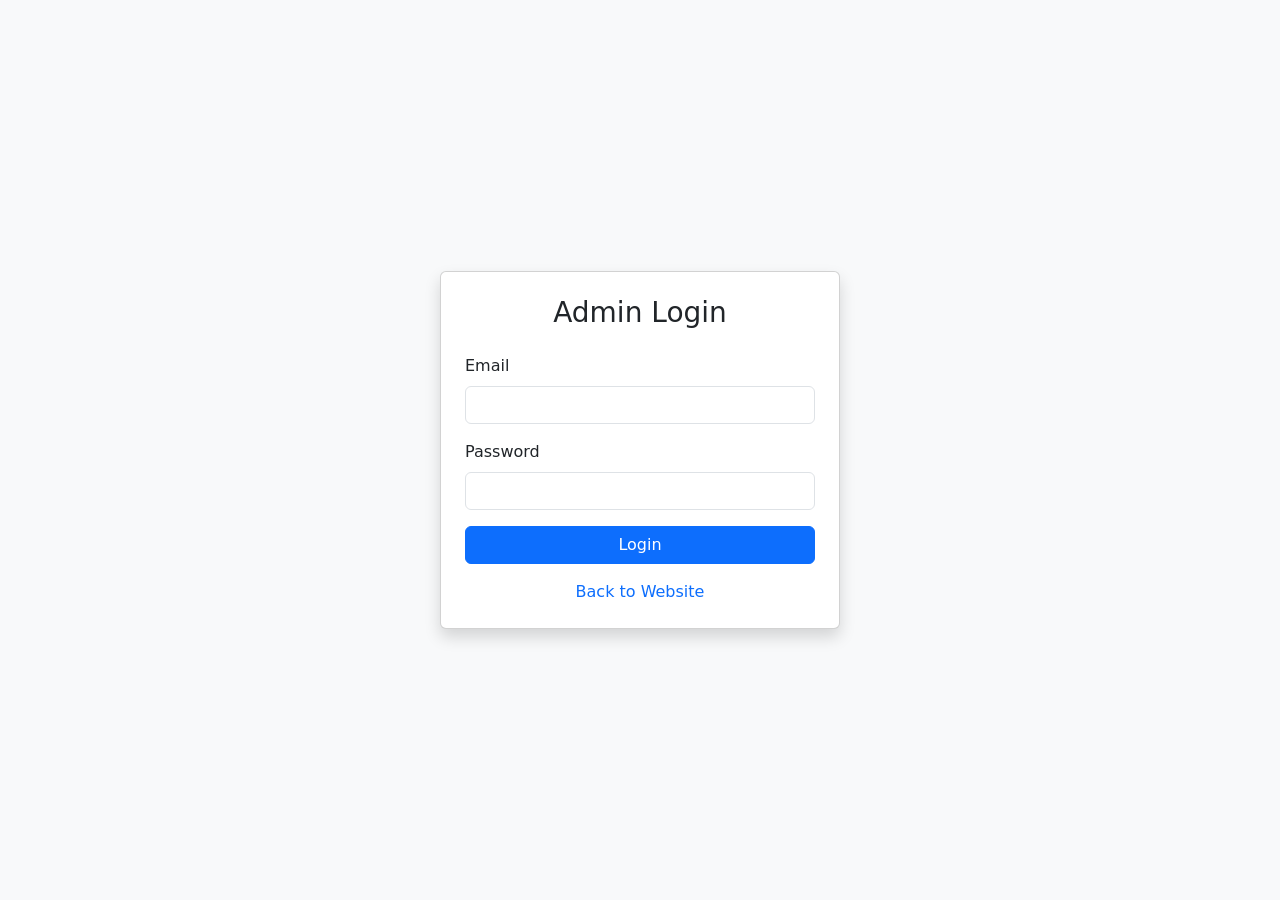
<file: admin.html>
<!DOCTYPE html>
<html lang="en">
<head>
    <meta charset="UTF-8">
    <meta name="viewport" content="width=device-width, initial-scale=1.0">
    <title>Admin Panel</title>
    <!-- Bootstrap 5 CSS -->
    <link href="https://cdn.jsdelivr.net/npm/bootstrap@5.3.0/dist/css/bootstrap.min.css" rel="stylesheet">
    <!-- FontAwesome for Icons -->
    <link rel="stylesheet" href="https://cdnjs.cloudflare.com/ajax/libs/font-awesome/6.4.0/css/all.min.css">
    <style>
        body {
            font-family: 'Segoe UI', Tahoma, Geneva, Verdana, sans-serif;
            background-color: #f8f9fa;
        }
        .sidebar {
            height: 100vh;
            background-color: #343a40;
            color: white;
            position: fixed;
            width: 250px;
            padding-top: 20px;
        }
        .sidebar a {
            color: #adb5bd;
            text-decoration: none;
            padding: 15px 20px;
            display: block;
            transition: 0.3s;
        }
        .sidebar a:hover, .sidebar a.active {
            background-color: #495057;
            color: white;
        }
        .main-content {
            margin-left: 250px;
            padding: 20px;
        }
        .card-counter {
            box-shadow: 2px 2px 10px #DADADA;
            margin: 5px;
            padding: 20px 10px;
            background-color: #fff;
            height: 100px;
            border-radius: 5px;
            transition: .3s linear all;
        }
        .card-counter:hover {
            box-shadow: 4px 4px 20px #DADADA;
            transform: scale(1.02);
        }
        .card-counter i {
            font-size: 5em;
            opacity: 0.2;
        }
        /* Utility to hide sections */
        .section-view {
            display: none;
        }
        .section-view.active {
            display: block;
        }
    </style>
</head>
<body>
    <div id="admin-wrapper">
    <!-- Sidebar -->
    <div class="sidebar">
        <h3 class="text-center mb-4">Admin Panel</h3>
        <a href="#" onclick="showSection('dashboard')" id="nav-dashboard" class="active"><i class="fas fa-tachometer-alt me-2"></i> Dashboard</a>
        <a href="#" onclick="showSection('products')" id="nav-products"><i class="fas fa-box me-2"></i> Products</a>
        <a href="#" onclick="showSection('brands')" id="nav-brands"><i class="fas fa-tags me-2"></i> Brands</a>
        <a href="#" onclick="showSection('about')" id="nav-about"><i class="fas fa-info-circle me-2"></i> About Content</a>
        <a href="#" onclick="showSection('contact')" id="nav-contact"><i class="fas fa-address-card me-2"></i> Contact Details</a>
        <a href="#" onclick="logout()" class="text-danger mt-5"><i class="fas fa-sign-out-alt me-2"></i> Logout</a>
    </div>

    <!-- Main Content -->
    <div class="main-content">
        
        <!-- DASHBOARD SECTION -->
        <div id="dashboard" class="section-view active">
            <h2>Dashboard</h2>
            <div class="row mt-4">
                <div class="col-md-6">
                    <div class="card-counter border-start border-primary border-5 d-flex justify-content-between align-items-center px-4">
                        <div>
                            <h3 id="dash-product-count">0</h3>
                            <span class="text-muted">Total Products</span>
                        </div>
                        <i class="fas fa-box text-primary"></i>
                    </div>
                </div>
                <div class="col-md-6">
                    <div class="card-counter border-start border-success border-5 d-flex justify-content-between align-items-center px-4">
                        <div>
                            <h3 id="dash-brand-count">0</h3>
                            <span class="text-muted">Total Brands</span>
                        </div>
                        <i class="fas fa-tags text-success"></i>
                    </div>
                </div>
            </div>
        </div>

        <!-- PRODUCTS SECTION -->
        <div id="products" class="section-view">
            <div class="d-flex justify-content-between align-items-center mb-3">
                <h2>Manage Products</h2>
                <button class="btn btn-primary" onclick="openProductModal()"><i class="fas fa-plus"></i> Add Product</button>
            </div>
            <div class="card">
                <div class="card-body">
                    <table class="table table-hover">
                        <thead>
                            <tr>
                                <th>Image</th>
                                <th>ID</th>
                                <th>Name</th>
                                <th>Price</th>
                                <th>Brand</th>
                                <th>Actions</th>
                            </tr>
                        </thead>
                        <tbody id="product-table-body">
                            <!-- JS will populate this -->
                        </tbody>
                    </table>
                </div>
            </div>
        </div>

        <!-- BRANDS SECTION -->
        <div id="brands" class="section-view">
            <div class="d-flex justify-content-between align-items-center mb-3">
                <h2>Manage Brands</h2>
                <button class="btn btn-primary" onclick="openBrandModal()"><i class="fas fa-plus"></i> Add Brand</button>
            </div>
            <div class="card">
                <div class="card-body">
                    <table class="table table-hover">
                        <thead>
                            <tr>
                                <th>ID</th>
                                <th>Brand Name</th>
                                <th>Actions</th>
                            </tr>
                        </thead>
                        <tbody id="brand-table-body">
                            <!-- JS will populate this -->
                        </tbody>
                    </table>
                </div>
            </div>
        </div>

        <!-- ABOUT SECTION -->
        <div id="about" class="section-view">
            <h2>Edit About Us</h2>
            <div class="card mt-3">
                <div class="card-body">
                    <form onsubmit="saveAbout(event)">
                        <div class="mb-3">
                            <label class="form-label">Page Title</label>
                            <input type="text" class="form-control" id="about-title" value="About Our Company">
                        </div>
                        <div class="mb-3">
                            <label class="form-label">Description</label>
                            <textarea class="form-control" id="about-desc" rows="6">We are a leading company in the industry...</textarea>
                        </div>
                        <div class="mb-3">
                            <label class="form-label">Features (One per line)</label>
                            <textarea class="form-control" id="about-features" rows="4"></textarea>
                        </div>
                        <button type="submit" class="btn btn-success">Save & Download JSON</button>
                    </form>
                </div>
            </div>
        </div>

        <!-- CONTACT SECTION -->
        <div id="contact" class="section-view">
            <h2>Edit Contact Details</h2>
            <div class="card mt-3">
                <div class="card-body">
                    <form onsubmit="saveContact(event)">
                        <div class="mb-3">
                            <label class="form-label">Office Address</label>
                            <input type="text" class="form-control" id="contact-office">
                        </div>
                        <div class="mb-3">
                            <label class="form-label">GST Number</label>
                            <input type="text" class="form-control" id="contact-gst">
                        </div>
                        <hr>
                        <h5>Phone Numbers</h5>
                        <div id="contact-phones-container">
                            <!-- Dynamic inputs -->
                        </div>
                        <button type="button" class="btn btn-sm btn-secondary mb-3" onclick="addPhoneField()">+ Add Phone</button>
                        <br>
                        <button type="submit" class="btn btn-success">Save Changes</button>
                    </form>
                </div>
            </div>
        </div>

    </div>
    </div>

    <!-- SHARED MODAL (Used for Products and Brands) -->
    <div class="modal fade" id="genericModal" tabindex="-1">
        <div class="modal-dialog">
            <div class="modal-content">
                <div class="modal-header">
                    <h5 class="modal-title" id="modalTitle">Edit Item</h5>
                    <button type="button" class="btn-close" data-bs-dismiss="modal"></button>
                </div>
                <div class="modal-body">
                    <form id="modalForm">
                        <!-- Dynamic Fields injected here -->
                        <div id="modalFields"></div>
                    </form>
                </div>
                <div class="modal-footer">
                    <button type="button" class="btn btn-secondary" data-bs-dismiss="modal">Close</button>
                    <button type="button" class="btn btn-primary" id="modalSaveBtn">Save changes</button>
                </div>
            </div>
        </div>
    </div>

    <!-- Bootstrap JS Bundle -->
    <script src="https://cdn.jsdelivr.net/npm/bootstrap@5.3.0/dist/js/bootstrap.bundle.min.js"></script>
    <script src="js/config.js"></script>
    <script>
        // --- MOCK DATA ---
        let products = [];
        let brands = [];
        let aboutData = {};
        let contactData = { contacts: [] };

        // --- AUTHENTICATION ---
        function checkAuth() {
            const token = localStorage.getItem('admin_token');
            if (!token) {
                window.location.href = 'login.html';
            } else {
                loadData();
            }
        }

        function logout() {
            localStorage.removeItem('admin_token');
            window.location.href = 'login.html';
        }

        // --- NAVIGATION LOGIC ---
        function showSection(sectionId) {
            // Hide all sections
            document.querySelectorAll('.section-view').forEach(el => el.classList.remove('active'));
            // Show target section
            document.getElementById(sectionId).classList.add('active');
            
            // Update Sidebar Active State
            document.querySelectorAll('.sidebar a').forEach(el => el.classList.remove('active'));
            document.getElementById('nav-' + sectionId).classList.add('active');

            // Refresh data if needed
            if(sectionId === 'dashboard') updateDashboard();
        }

        // --- RENDER FUNCTIONS ---

        function updateDashboard() {
            document.getElementById('dash-product-count').innerText = products.length;
            document.getElementById('dash-brand-count').innerText = brands.length;
        }

        function renderProducts() {
            const tbody = document.getElementById('product-table-body');
            tbody.innerHTML = '';
            products.forEach((p, index) => {
                tbody.innerHTML += `
                    <tr>
                        <td><img src="${p.image}" alt="${p.title}" width="50" height="50" style="object-fit: cover; border-radius: 4px;"></td>
                        <td>${index + 1}</td>
                        <td>${p.title}</td>
                        <td>${p.price}</td>
                        <td>${p.brand}</td>
                        <td>
                            <button class="btn btn-sm btn-warning" onclick="editProduct('${p._id}')"><i class="fas fa-edit"></i></button>
                            <button class="btn btn-sm btn-danger" onclick="deleteProduct('${p._id}')"><i class="fas fa-trash"></i></button>
                        </td>
                    </tr>
                `;
            });
            updateDashboard();
        }

        function renderBrands() {
            const tbody = document.getElementById('brand-table-body');
            tbody.innerHTML = '';
            brands.forEach((b, index) => {
                tbody.innerHTML += `
                    <tr>
                        <td>${index + 1}</td>
                        <td>${b.name}</td>
                        <td>
                            <button class="btn btn-sm btn-warning" onclick="editBrand('${b._id}')"><i class="fas fa-edit"></i></button>
                            <button class="btn btn-sm btn-danger" onclick="deleteBrand('${b._id}')"><i class="fas fa-trash"></i></button>
                        </td>
                    </tr>
                `;
            });
            updateDashboard();
        }

        function renderAbout() {
            document.getElementById('about-title').value = aboutData.title || '';
            document.getElementById('about-desc').value = aboutData.description || '';
            document.getElementById('about-features').value = (aboutData.features || []).join('\n');
        }

        function renderContact() {
            document.getElementById('contact-office').value = contactData.office || '';
            document.getElementById('contact-gst').value = contactData.gst || '';
            
            const container = document.getElementById('contact-phones-container');
            container.innerHTML = '';
            (contactData.contacts || []).forEach((c, i) => {
                addPhoneField(c.label, c.tel, c.wa);
            });
        }

        function addPhoneField(label='', tel='', wa='') {
            const container = document.getElementById('contact-phones-container');
            const div = document.createElement('div');
            div.className = 'row mb-2 phone-row';
            div.innerHTML = `
                <div class="col-4"><input type="text" placeholder="Label (e.g. +91...)" class="form-control p-label" value="${label}"></div>
                <div class="col-4"><input type="text" placeholder="Tel (e.g. +918...)" class="form-control p-tel" value="${tel}"></div>
                <div class="col-3"><input type="text" placeholder="WA (No +)" class="form-control p-wa" value="${wa}"></div>
                <div class="col-1"><button type="button" class="btn btn-danger" onclick="this.parentElement.parentElement.remove()">x</button></div>
            `;
            container.appendChild(div);
        }

        // --- CRUD ACTIONS (PRODUCTS) ---

        async function deleteProduct(id) {
            if(confirm('Are you sure?')) {
                try {
                    const response = await fetch(`${API_BASE_URL}/api/products/${id}`, {
                        method: 'DELETE',
                        headers: { 'Authorization': `Bearer ${localStorage.getItem('admin_token')}` }
                    });
                    if (!response.ok) throw new Error('Failed to delete product');
                    products = products.filter(p => p._id !== id);
                    renderProducts();
                    alert('Product deleted successfully.');
                } catch (err) {
                    console.error('Error deleting product:', err);
                    alert('Error deleting product.');
                }
            }
        }

        function openProductModal(productId = null) {
            const modalTitle = document.getElementById('modalTitle');
            const modalFields = document.getElementById('modalFields');
            const saveBtn = document.getElementById('modalSaveBtn');
            const isEdit = productId !== null;
            
            const product = isEdit ? products.find(p => p._id === productId) : { title: '', price: '', brand: '', model: '', description: '' };
            if (isEdit && !product) {
                alert('Product not found!');
                return;
            }

            modalTitle.innerText = isEdit ? 'Edit Product' : 'Add Product';
            
            modalFields.innerHTML = `
                <input type="hidden" id="p-id" value="${product?._id || ''}">
                <div class="mb-3">
                    <label class="form-label">Title</label>
                    <input type="text" class="form-control" id="p-title" value="${product.title || ''}">
                </div>
                <div class="mb-3">
                    <label class="form-label">Model</label>
                    <input type="text" class="form-control" id="p-model" value="${product.model || ''}">
                </div>
                <div class="mb-3">
                    <label class="form-label">Description</label>
                    <textarea class="form-control" id="p-description" rows="3">${product.description || ''}</textarea>
                </div>
                <div class="row">
                    <div class="col-md-6 mb-3">
                        <label class="form-label">Price</label>
                        <input type="number" step="0.01" class="form-control" id="p-price" value="${product.price || ''}">
                    </div>
                    <div class="col-md-6 mb-3">
                        <label class="form-label">Brand</label>
                        <input type="text" class="form-control" id="p-brand" value="${product.brand || ''}">
                    </div>
                </div>
                <div class="mb-3">
                    <label class="form-label">Image</label>
                    <input type="file" class="form-control" id="p-image" accept="image/*">
                    ${isEdit && product.image ? `<img src="${product.image}" class="img-thumbnail mt-2" width="100" alt="Current Image">` : ''}
                </div>
            `;

            const modal = new bootstrap.Modal(document.getElementById('genericModal'));
            modal.show();

            saveBtn.onclick = async function() {
                const currentId = document.getElementById('p-id').value;
                const isEditMode = !!currentId;

                const formData = new FormData();
                formData.append('title', document.getElementById('p-title').value);
                formData.append('model', document.getElementById('p-model').value);
                formData.append('description', document.getElementById('p-description').value);
                formData.append('price', document.getElementById('p-price').value);
                formData.append('brand', document.getElementById('p-brand').value);

                const imageFile = document.getElementById('p-image').files[0];
                if (imageFile) {
                    formData.append('image', imageFile);
                }

                const url = isEditMode ? `${API_BASE_URL}/api/products/${currentId}` : `${API_BASE_URL}/api/products`;
                const method = isEditMode ? 'PUT' : 'POST';

                try {
                    const response = await fetch(url, { 
                        method, 
                        headers: { 'Authorization': `Bearer ${localStorage.getItem('admin_token')}` },
                        body: formData 
                    });
                    if (!response.ok) {
                        const error = await response.json();
                        throw new Error(error.message || 'Save failed');
                    }
                    // Success, now refresh the list
                    const productsRes = await fetch(`${API_BASE_URL}/api/products`);
                    products = await productsRes.json();
                    renderProducts();
                    modal.hide();
                    alert(`Product ${isEditMode ? 'updated' : 'created'} successfully!`);
                } catch (err) {
                    console.error('Error saving product:', err);
                    alert(`Error: ${err.message}`);
                }
            };
        }

        function editProduct(id) {
            openProductModal(id);
        }

        // --- CRUD ACTIONS (BRANDS) ---

        async function deleteBrand(id) {
            if(confirm('Delete this brand?')) {
                try {
                    const response = await fetch(`${API_BASE_URL}/api/brands/${id}`, { 
                        method: 'DELETE',
                        headers: { 'Authorization': `Bearer ${localStorage.getItem('admin_token')}` }
                    });
                    if (!response.ok) throw new Error('Failed to delete brand');
                    brands = brands.filter(b => b._id !== id);
                    renderBrands();
                    alert('Brand deleted successfully.');
                } catch (err) {
                    console.error('Error deleting brand:', err);
                    alert('Error deleting brand.');
                }
            }
        }

        function openBrandModal(brandId = null) {
            const modalTitle = document.getElementById('modalTitle');
            const modalFields = document.getElementById('modalFields');
            const saveBtn = document.getElementById('modalSaveBtn');
            const isEdit = brandId !== null;
            
            const brand = isEdit ? brands.find(b => b._id === brandId) : { name: '' };
            if (isEdit && !brand) {
                return alert('Brand not found!');
            }

            modalTitle.innerText = isEdit ? 'Edit Brand' : 'Add Brand';
            
            modalFields.innerHTML = `
                <div class="mb-3">
                    <label class="form-label">Brand Name</label>
                    <input type="text" class="form-control" id="b-name" value="${brand.name || ''}">
                </div>
            `;

            const modal = new bootstrap.Modal(document.getElementById('genericModal'));
            modal.show();

            saveBtn.onclick = async function() {
                const name = document.getElementById('b-name').value;
                const url = isEdit ? `${API_BASE_URL}/api/brands/${brandId}` : `${API_BASE_URL}/api/brands`;
                const method = isEdit ? 'PUT' : 'POST';

                try {
                    const response = await fetch(url, {
                        method,
                        headers: { 
                            'Content-Type': 'application/json',
                            'Authorization': `Bearer ${localStorage.getItem('admin_token')}`
                        },
                        body: JSON.stringify({ name })
                    });
                    if (!response.ok) throw new Error('Failed to save brand');
                    
                    const brandsRes = await fetch(`${API_BASE_URL}/api/brands`);
                    brands = await brandsRes.json();
                    renderBrands();
                    modal.hide();
                } catch (err) {
                    console.error('Error saving brand:', err);
                    alert('Error saving brand.');
                }
            };
        }

        function editBrand(id) {
            openBrandModal(id);
        }

        async function saveAbout(e) {
            e.preventDefault();
            const data = {
                title: document.getElementById('about-title').value,
                description: document.getElementById('about-desc').value,
                features: document.getElementById('about-features').value.split('\n').filter(line => line.trim() !== '')
            };
            try {
                const response = await fetch(`${API_BASE_URL}/api/about`, {
                    method: 'PUT',
                    headers: { 
                        'Content-Type': 'application/json',
                        'Authorization': `Bearer ${localStorage.getItem('admin_token')}`
                    },
                    body: JSON.stringify(data)
                });
                if (!response.ok) throw new Error('Failed to save About content');
                aboutData = data; // Update local state
                alert("About content updated successfully!");
            } catch (err) {
                console.error(err);
                alert('Error saving About content.');
            }
        }

        async function saveContact(e) {
            e.preventDefault();
            const data = {
                office: document.getElementById('contact-office').value,
                gst: document.getElementById('contact-gst').value,
                contacts: Array.from(document.querySelectorAll('.phone-row')).map(row => ({
                    label: row.querySelector('.p-label').value,
                    tel: row.querySelector('.p-tel').value,
                    wa: row.querySelector('.p-wa').value
                }))
            };

            try {
                const response = await fetch(`${API_BASE_URL}/api/contact`, {
                    method: 'PUT',
                    headers: { 
                        'Content-Type': 'application/json',
                        'Authorization': `Bearer ${localStorage.getItem('admin_token')}`
                    },
                    body: JSON.stringify(data)
                });
                if (!response.ok) throw new Error('Failed to save Contact content');
                contactData = data; // Update local state
                alert("Contact details updated successfully!");
            } catch (err) {
                console.error(err);
                alert('Error saving Contact details.');
            }
        }

        // --- INITIALIZATION ---
        document.addEventListener('DOMContentLoaded', () => {
            checkAuth();
        });

        async function loadData() {
            try {
                const [pRes, bRes, aRes, cRes] = await Promise.all([
                    fetch(`${API_BASE_URL}/api/products`),
                    fetch(`${API_BASE_URL}/api/brands`),
                    fetch(`${API_BASE_URL}/api/about`),
                    fetch(`${API_BASE_URL}/api/contact`)
                ]);

                if (!pRes.ok || !bRes.ok || !aRes.ok || !cRes.ok) {
                    throw new Error('One or more API endpoints failed to load.');
                }

                products = await pRes.json();
                brands = await bRes.json();
                aboutData = await aRes.json();
                contactData = await cRes.json();

                renderProducts();
                renderBrands();
                renderAbout();
                renderContact();
                updateDashboard();
            } catch (err) {
                console.error("Error loading JSON data:", err);
                alert("Could not load data from the backend. Ensure the server is running and accessible.");
            }
        }

    </script>
</body>
</html>
</file>
